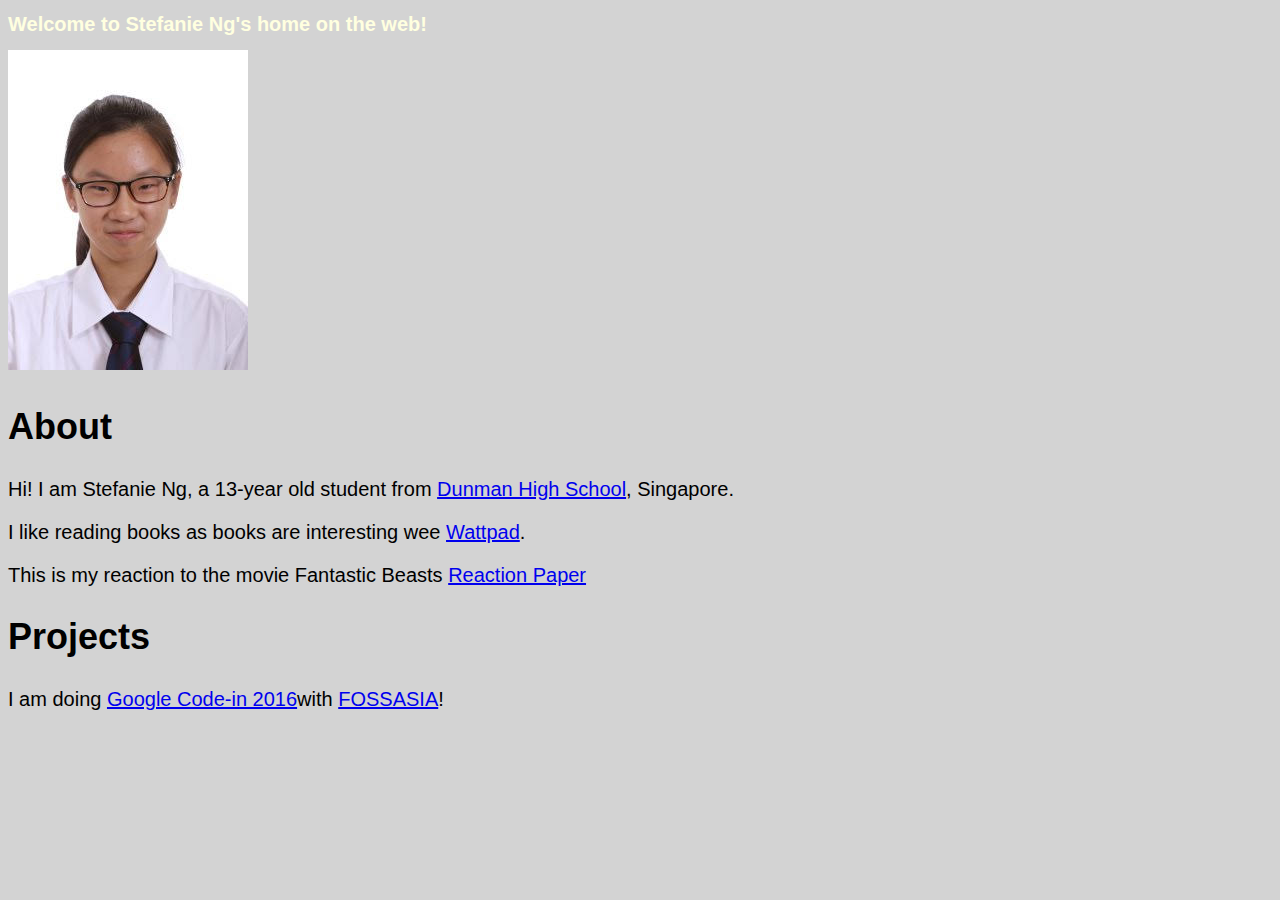
<file: index.html>
<!DOCTYPE html>
<html>
<head>
<link rel="stylesheet" href="style.css" />
<titleMy Personal Portfolio</title>
</head>
<body>
<h1>Welcome to Stefanie Ng's home on the web!</h1>
<img src="photo.jpg" />
<h2>About</h2>
<p>Hi! I am Stefanie Ng, a 13-year old student from <a href="http://www.dunmanhigh.moe.edu.sg">Dunman High School</a>, Singapore.</p>
<p>I like reading books as books are interesting wee <a href="http://www.wattpad.com.sg">Wattpad</a>.</p>
  <p>This is my reaction to the movie Fantastic Beasts <a href="page1.html">Reaction Paper</a>
  
<h2>Projects</h2>
<p>I am doing <a href="http://codein.withgoogle.com">Google Code-in 2016</a>with <a href="http://fossasia.org">FOSSASIA</a>!</p>
</body>
</html>
</file>
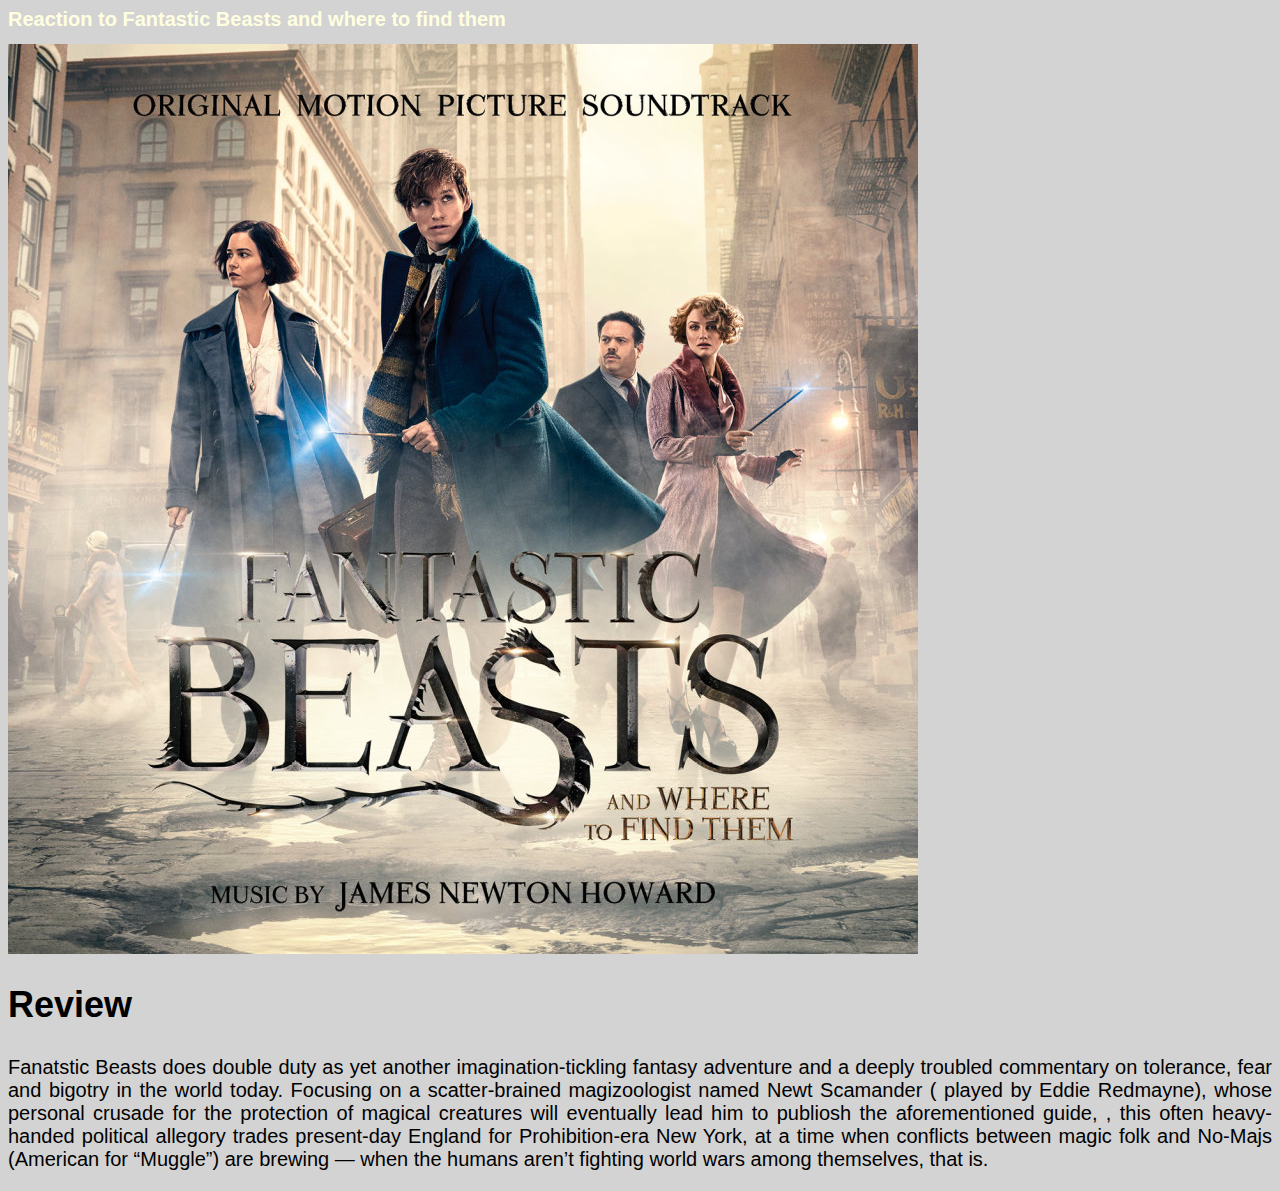
<file: page1.html>
<!DOCTYPE.html>
<html>
<title> My Reaction Paper </title>
<head>
<link rel="stylesheet" href="style.css" />
</head>
<body>
  <h1>Reaction to Fantastic Beasts and where to find them</h1>
<img src="photo1.jpg" />
<h2>Review</h2>
<p>Fanatstic Beasts does double duty as yet another imagination-tickling fantasy adventure and a deeply troubled commentary on tolerance,
fear and bigotry in the world today.
Focusing on a scatter-brained magizoologist named Newt Scamander ( played by Eddie Redmayne),
whose personal crusade for the protection of magical creatures will eventually lead him to publiosh the aforementioned guide,
, this often heavy-handed political allegory trades present-day England for Prohibition-era New York,
at a time when conflicts between magic folk and No-Majs (American for “Muggle”) are brewing — 
when the humans aren’t fighting world wars among themselves, that is.</p>
</body>
</html>
</file>
<file: style.css>
body {
    background-color: lightgrey;
    text-align: justify;
    font-family: sans-serif;
    font-size: 24px;
}

h1 {
    color: lightyellow;
    text-align: justify;
    font-family: sans-serif;
    font-size: 20px;
}

p {
    font-family: sans-serif;
    font-size: 20px;
    colour: lightyellow;
    text-align: justify;
}
</file>
